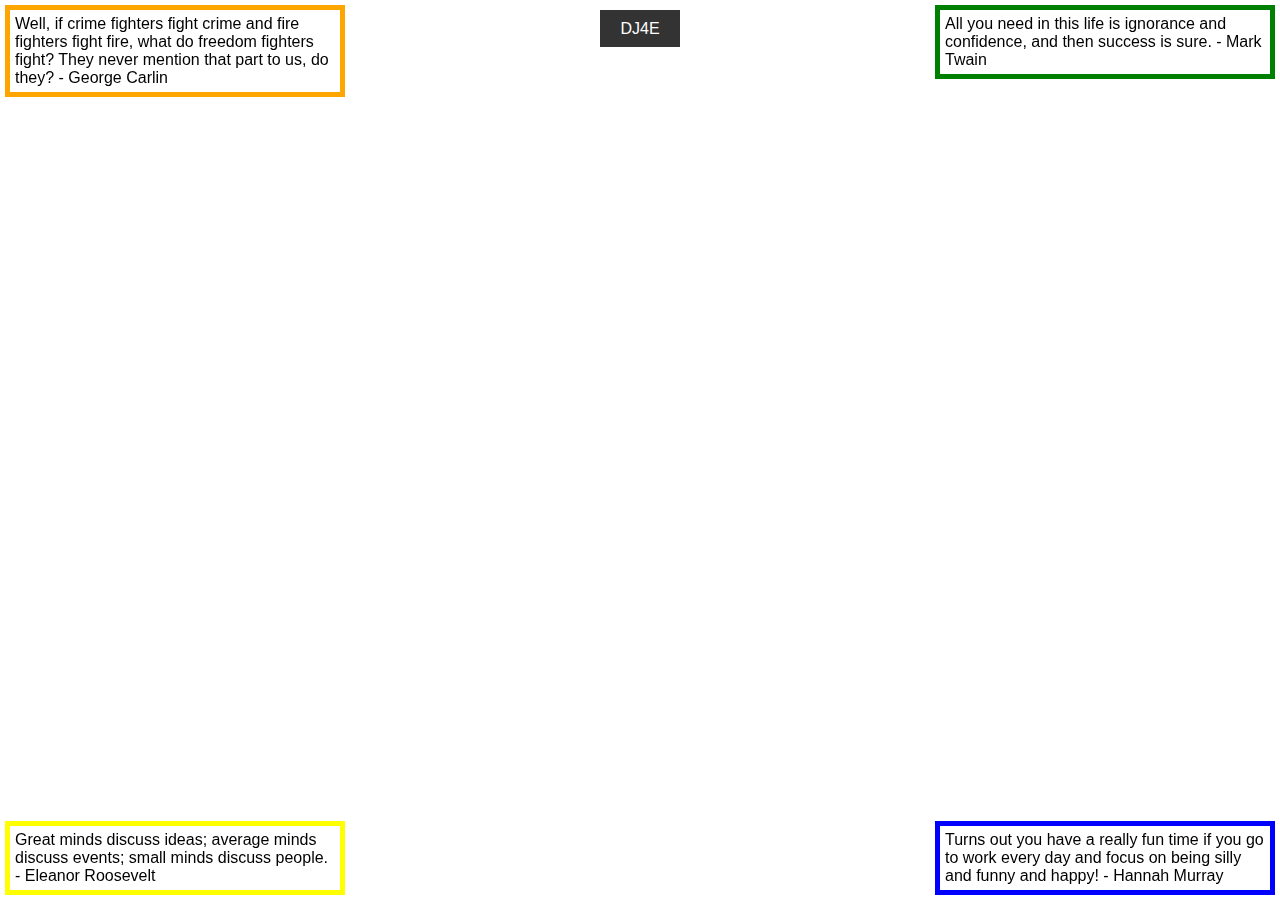
<file: site/css/index.htm>
<!DOCTYPE html>
<html>
<head>
  <title>Blocks</title>
  <!-- Do not change this file - add your CSS styling 
       rules to the blocks.css file included below -->
  <link type="text/css" rel="stylesheet" href="blocks.css">
</head>
<body>
<div id="one">
Turns out you have a really fun time if you 
go to work every day and focus on being 
silly and funny and happy! - Hannah Murray
</div>
<div id="two">
All you need in this life is ignorance and confidence, 
and then success is sure. - Mark Twain
</div>
<div id="three">
Well, if crime fighters fight crime and fire fighters 
fight fire, what do freedom fighters fight? They never 
mention that part to us, do they? - George Carlin
</div>
<div id="four">
Great minds discuss ideas; average minds discuss events;
small minds discuss people. - Eleanor Roosevelt
</div>
<p id="link">
<a href="https://www.dj4e.com/" target="_blank">
DJ4E
</a>
</p>
</body>
</html>
</file>
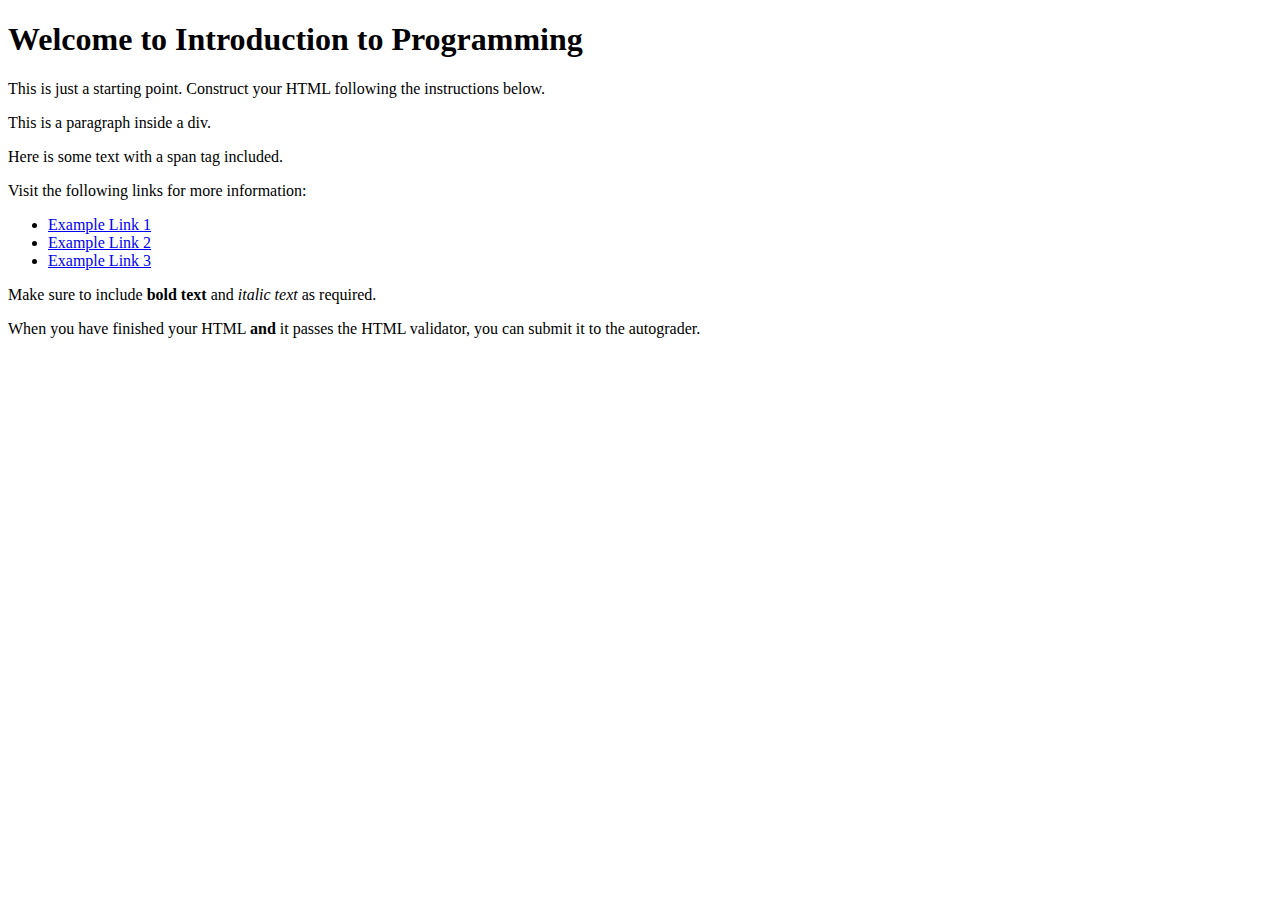
<file: site/dj4e.htm>
<!DOCTYPE html>
<html lang="en">
<head>
  <title>Sue Student 19e45a</title>
  <meta charset="UTF-8">
</head>
<body>
  <h1>Welcome to Introduction to Programming</h1>
  <p>This is just a starting point. Construct your HTML following the instructions below.</p>
  
  <div>
    <p>This is a paragraph inside a div.</p>
    <p>Here is some text with a <span>span tag</span> included.</p>
    <p>Visit the following links for more information:</p>
    <ul>
      <li><a href="https://www.example.com">Example Link 1</a></li>
      <li><a href="https://www.example.com">Example Link 2</a></li>
      <li><a href="https://www.example.com">Example Link 3</a></li>
    </ul>
    <p>Make sure to include <strong>bold text</strong> and <em>italic text</em> as required.</p>
  </div>
  
  <p>When you have finished your HTML <strong>and</strong> it passes the HTML validator, you can submit it to the autograder.</p>
</body>
</html>
</file>
<file: site/css/blocks.css>
/* This is a partial blocks.css, you need to add more rules
   to this file to complete the assignment.  Do not add any CSS
   styling to the original index.htm / start.htm */

body {
    font-family: "Helvetica Neue", Helvetica, Arial, sans-serif;
}

#one {
    position: fixed;
    bottom: 0;
    right: 0;
    width: 25%;
    border: 5px solid blue; /* Example border color */
    margin: 5px;
    padding: 5px;
}

#two {
    position: fixed;
    top: 0;
    right: 0;
    width: 25%;
    border: 5px solid green; /* Example border color */
    margin: 5px;
    padding: 5px;
}

#three {
    position: fixed;
    top: 0;
    left: 0;
    width: 25%;
    border: 5px solid orange; /* Example border color */
    margin: 5px;
    padding: 5px;
}

#four {
    position: fixed;
    bottom: 0;
    left: 0;
    width: 25%;
    border: 5px solid yellow; /* Example border color */
    margin: 5px;
    padding: 5px;
}

#link {
    text-align: center;
    margin-top: 20px;
}

#link a {
    background-color: #333; /* Example background color */
    color: white; /* Example text color */
    padding: 10px 20px;
    font-family: "Helvetica Neue", Helvetica, Arial, sans-serif;
    text-decoration: none;
}

#link a:hover {
    background-color: #555; /* Darker background color on hover */
}
</file>
